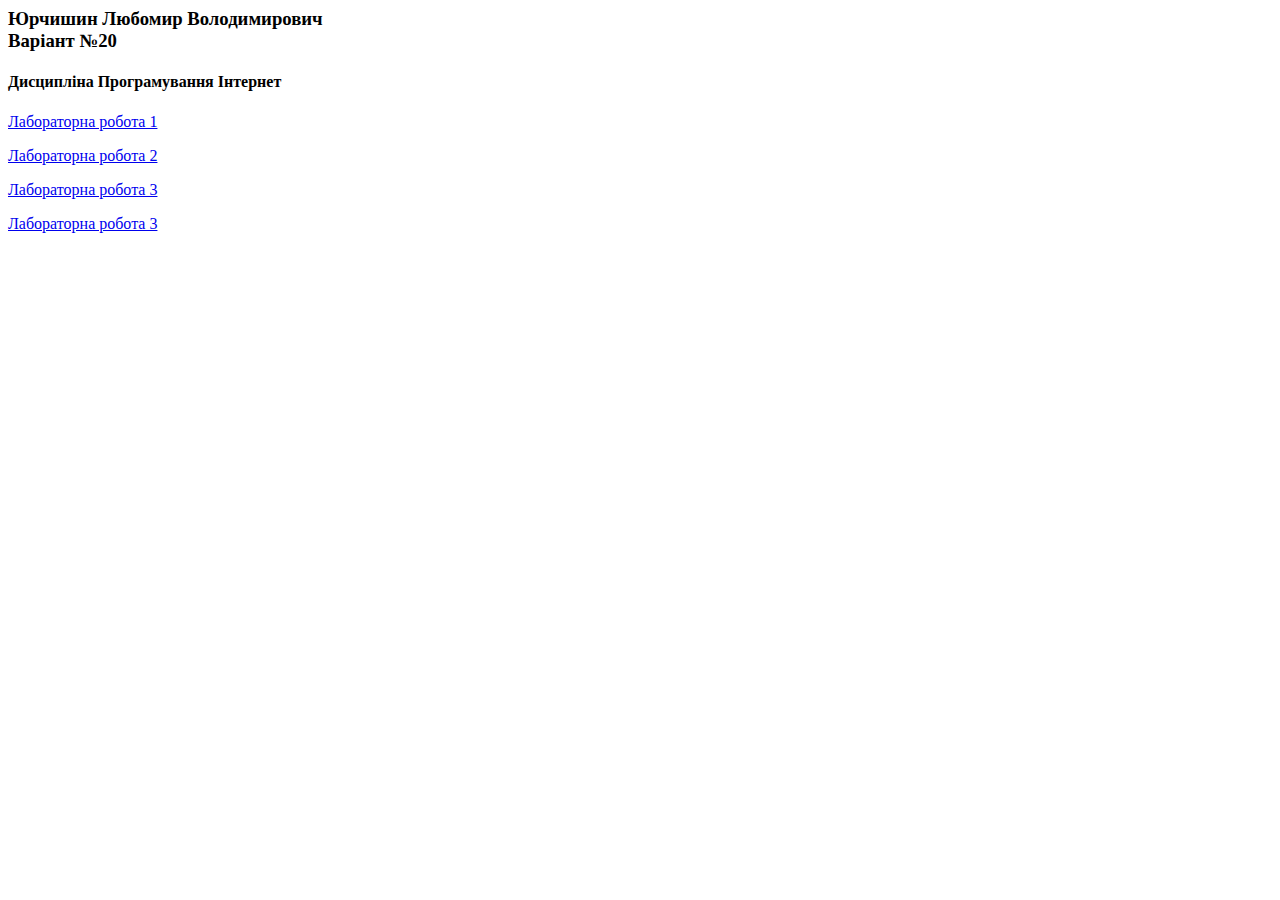
<file: index.html>
<html>
<head>
<meta charset="UTF-8">
<title> Юрчишин Любомир Володимирович </title>
</head>
<body>
<h3> Юрчишин Любомир Володимирович <br> Варіант №20<h3>
<h4>Дисципліна Програмування Інтернет</h4>
<p><a href="1.html">Лабораторна робота 1 </a> </a> <br></p>
<p><a href="mai.html">Лабораторна робота 2 </a> </a> <br></p>
<p><a href="osnova.html">Лабораторна робота 3 </a> </a> <br></p>
<p><a href="main.html">Лабораторна робота 3 </a> </a> <br></p>
</body>
</html>
</file>
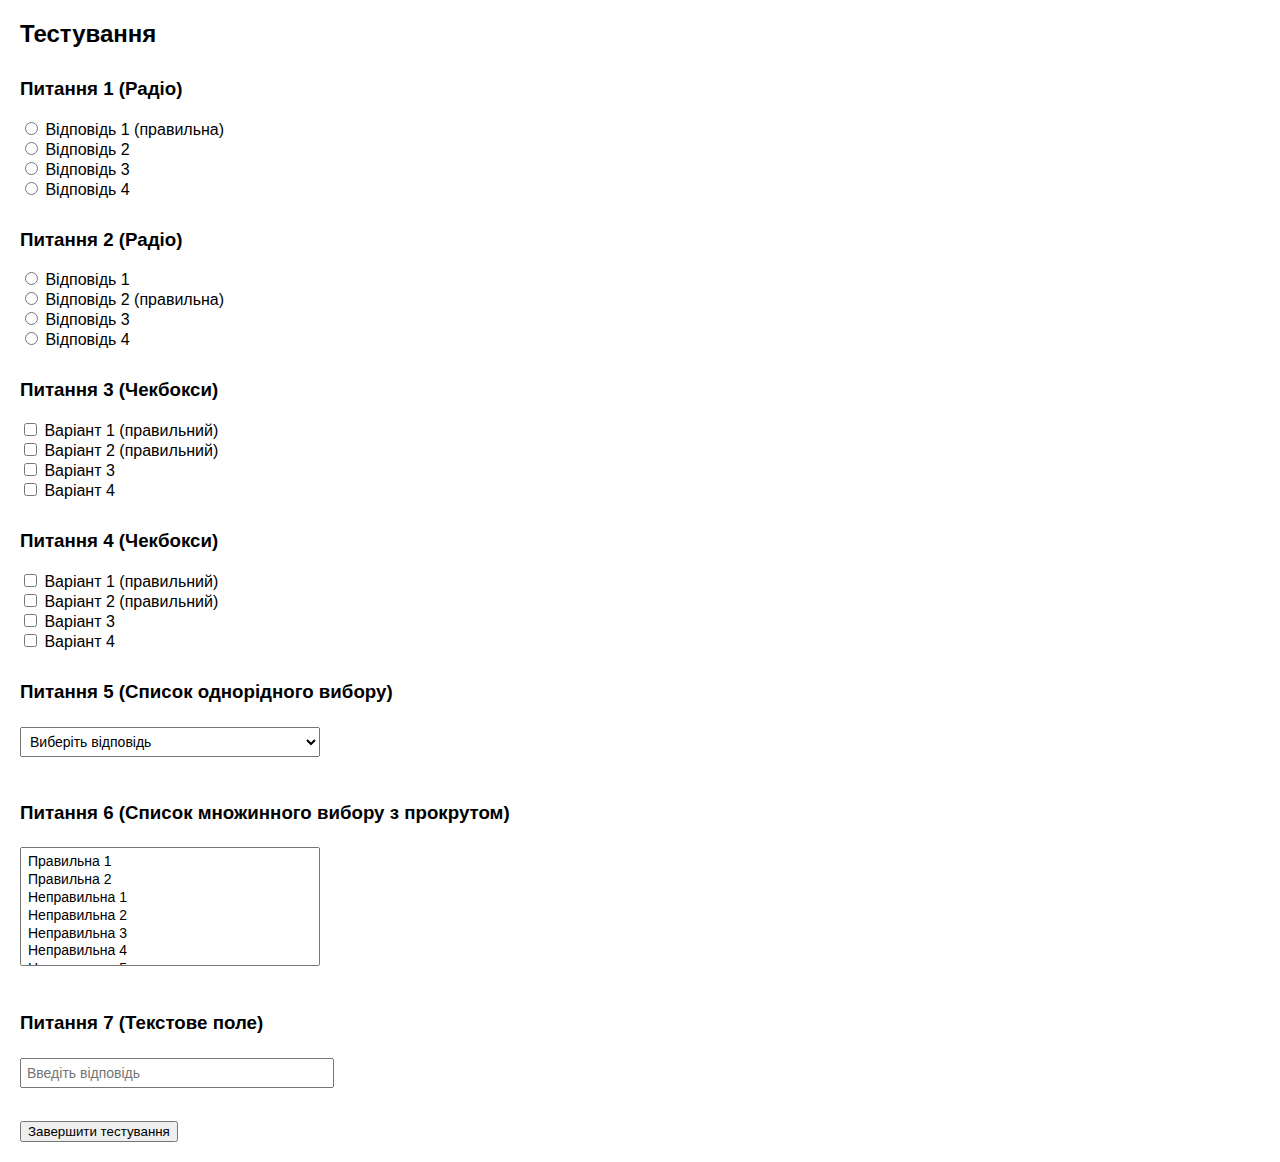
<file: main.html>
<!DOCTYPE html>
<html lang="uk">
<head>
<meta charset="UTF-8">
<title>Лабораторна робота 4</title>
<link rel="stylesheet" href="style.css">
</head>
<body>

<h2>Тестування</h2>
<form id="testForm">

<h3>Питання 1 (Радіо)</h3>
<label><input type="radio" name="q1" value="1"> Відповідь 1 (правильна)</label><br>
<label><input type="radio" name="q1" value="0"> Відповідь 2</label><br>
<label><input type="radio" name="q1" value="0"> Відповідь 3</label><br>
<label><input type="radio" name="q1" value="0"> Відповідь 4</label><br>

<h3>Питання 2 (Радіо)</h3>
<label><input type="radio" name="q2" value="0"> Відповідь 1</label><br>
<label><input type="radio" name="q2" value="1"> Відповідь 2 (правильна)</label><br>
<label><input type="radio" name="q2" value="0"> Відповідь 3</label><br>
<label><input type="radio" name="q2" value="0"> Відповідь 4</label><br>

<h3>Питання 3 (Чекбокси)</h3>
<label><input type="checkbox" name="q3" value="1"> Варіант 1 (правильний)</label><br>
<label><input type="checkbox" name="q3" value="1"> Варіант 2 (правильний)</label><br>
<label><input type="checkbox" name="q3" value="0"> Варіант 3</label><br>
<label><input type="checkbox" name="q3" value="0"> Варіант 4</label><br>

<h3>Питання 4 (Чекбокси)</h3>
<label><input type="checkbox" name="q4" value="1"> Варіант 1 (правильний)</label><br>
<label><input type="checkbox" name="q4" value="1"> Варіант 2 (правильний)</label><br>
<label><input type="checkbox" name="q4" value="0"> Варіант 3</label><br>
<label><input type="checkbox" name="q4" value="0"> Варіант 4</label><br>

<h3>Питання 5 (Список однорідного вибору)</h3>
<select name="q5">
  <option value="0">Виберіть відповідь</option>
  <option value="1">Правильна відповідь</option>
  <option value="0">Неправильна 1</option>
  <option value="0">Неправильна 2</option>
  <option value="0">Неправильна 3</option>
</select>

<h3>Питання 6 (Список множинного вибору з прокрутом)</h3>
<select name="q6" multiple size="6">
  <option value="1">Правильна 1</option>
  <option value="1">Правильна 2</option>
  <option value="0">Неправильна 1</option>
  <option value="0">Неправильна 2</option>
  <option value="0">Неправильна 3</option>
  <option value="0">Неправильна 4</option>
  <option value="0">Неправильна 5</option>
</select>

<h3>Питання 7 (Текстове поле)</h3>
<input type="text" name="q7" placeholder="Введіть відповідь" value=""><br><br>

<button type="button" id="submitBtn">Завершити тестування</button>
</form>

<div id="results"></div>

<script src="script.js"></script>
</body>
</html>
</file>
<file: style.css>
body {
    font-family: Arial, sans-serif;
    margin: 20px;
}

h3 {
    margin-top: 30px;
}

table {
    border-collapse: collapse;
    margin-top: 20px;
    width: 100%;
}

table, th, td {
    border: 1px solid black;
}

th, td {
    padding: 8px;
    text-align: left;
}

input[type="text"], select {
    margin-top: 5px;
    margin-bottom: 15px;
    width: 300px;
    padding: 5px;
    font-size: 14px;
}

select[multiple] {
    overflow-y: auto;
}
</file>
